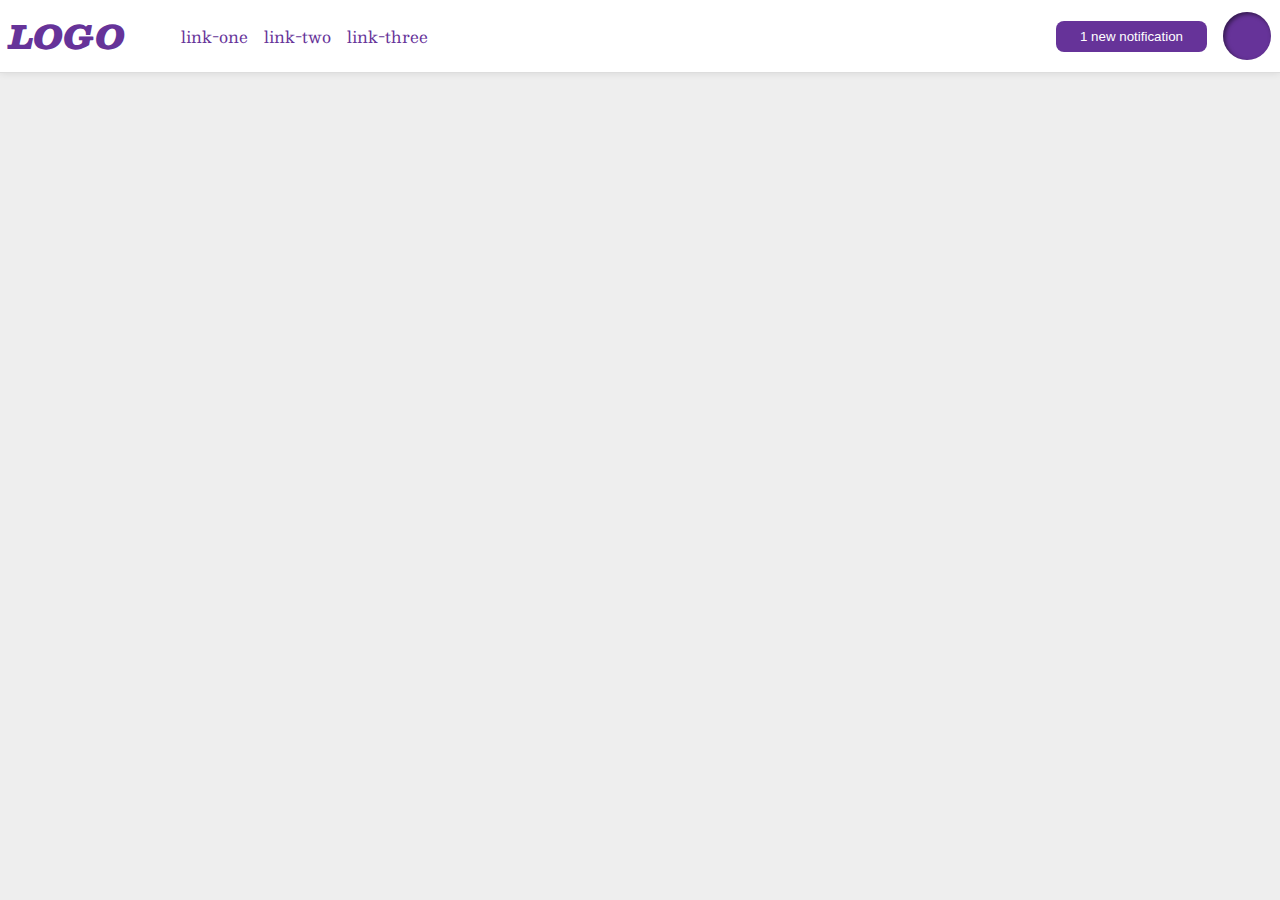
<file: flex/03-flex-header-2/index.html>
<!DOCTYPE html>
<html lang="en">
<head>
  <meta charset="UTF-8">
  <meta http-equiv="X-UA-Compatible" content="IE=edge">
  <meta name="viewport" content="width=device-width, initial-scale=1.0">
  <title>Flex Header 2</title>
  <link rel="stylesheet" href="style.css">
</head>
<body>
    <div class="header">
      <div class="container-left">
        <div class="logo">
        LOGO
        </div>
        <ul class="links">
          <li><a href="google.com">link-one</a></li>
          <li><a href="google.com">link-two</a></li>
          <li><a href="google.com">link-three</a></li>
        </ul>
      </div>
      <div class="container-right">
        <button class="notifications">
          1 new notification
        </button>
        <div class="profile-image"></div>
      </div>
    </div>
</body>
</html>
</file>
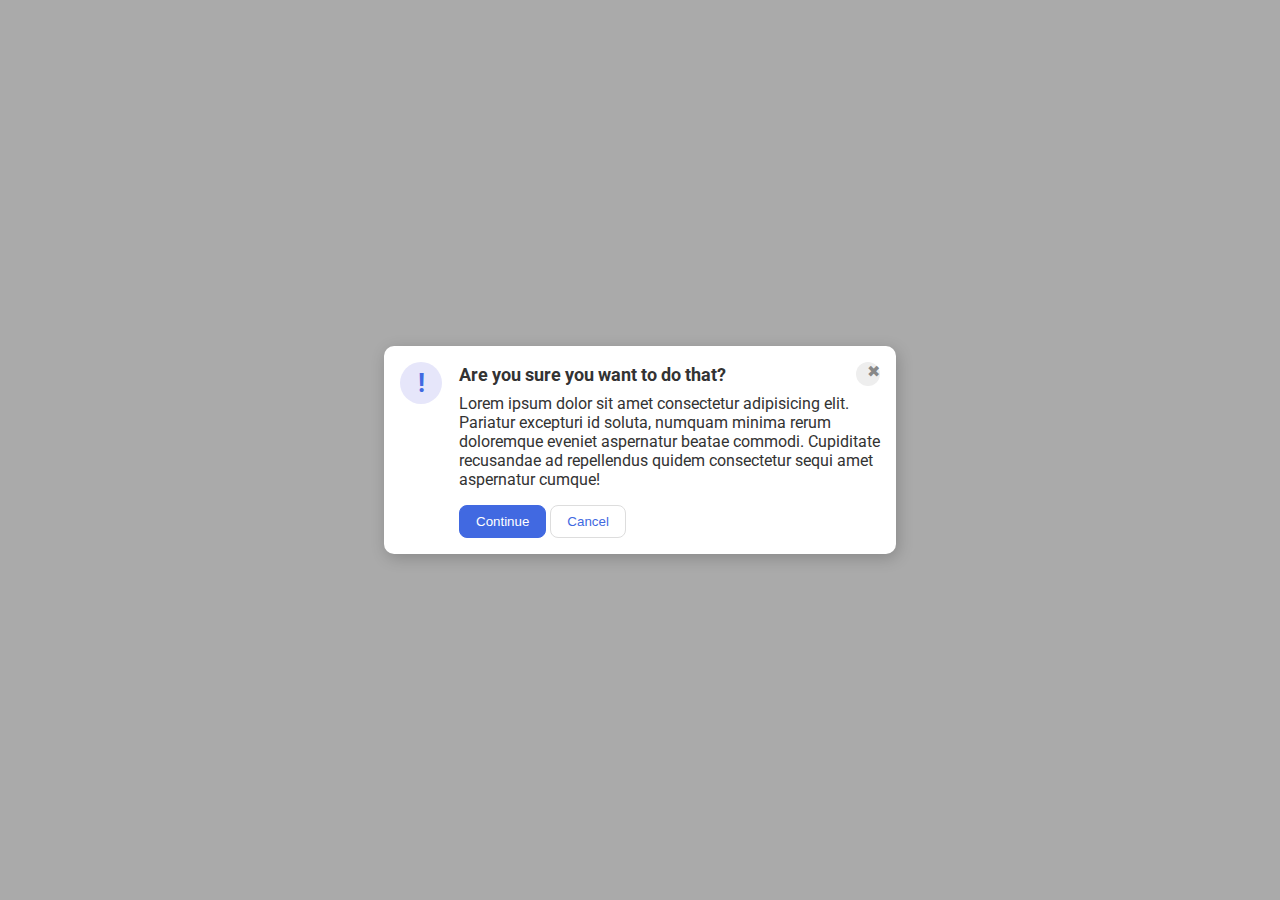
<file: flex/05-flex-modal/index.html>
<!DOCTYPE html>
<html lang="en">
<head>
  <meta charset="UTF-8">
  <meta http-equiv="X-UA-Compatible" content="IE=edge">
  <meta name="viewport" content="width=device-width, initial-scale=1.0">
  <link rel="stylesheet" href="style.css">
  <title>Modal</title>
</head>
<body>
  <div class="modal">
    <div class="icon">!</div>
    <div class="container">
      <div class="header">Are you sure you want to do that?
        <div class="close-button">✖</div>
      </div>
      <div class="text">Lorem ipsum dolor sit amet consectetur adipisicing elit. Pariatur excepturi id soluta, numquam minima rerum doloremque eveniet aspernatur beatae commodi. Cupiditate recusandae ad repellendus quidem consectetur sequi amet aspernatur cumque!</div>
      <button class="continue">Continue</button>
      <button class="cancel">Cancel</button>
    </div>
  </div>
</body>
</html>
</file>
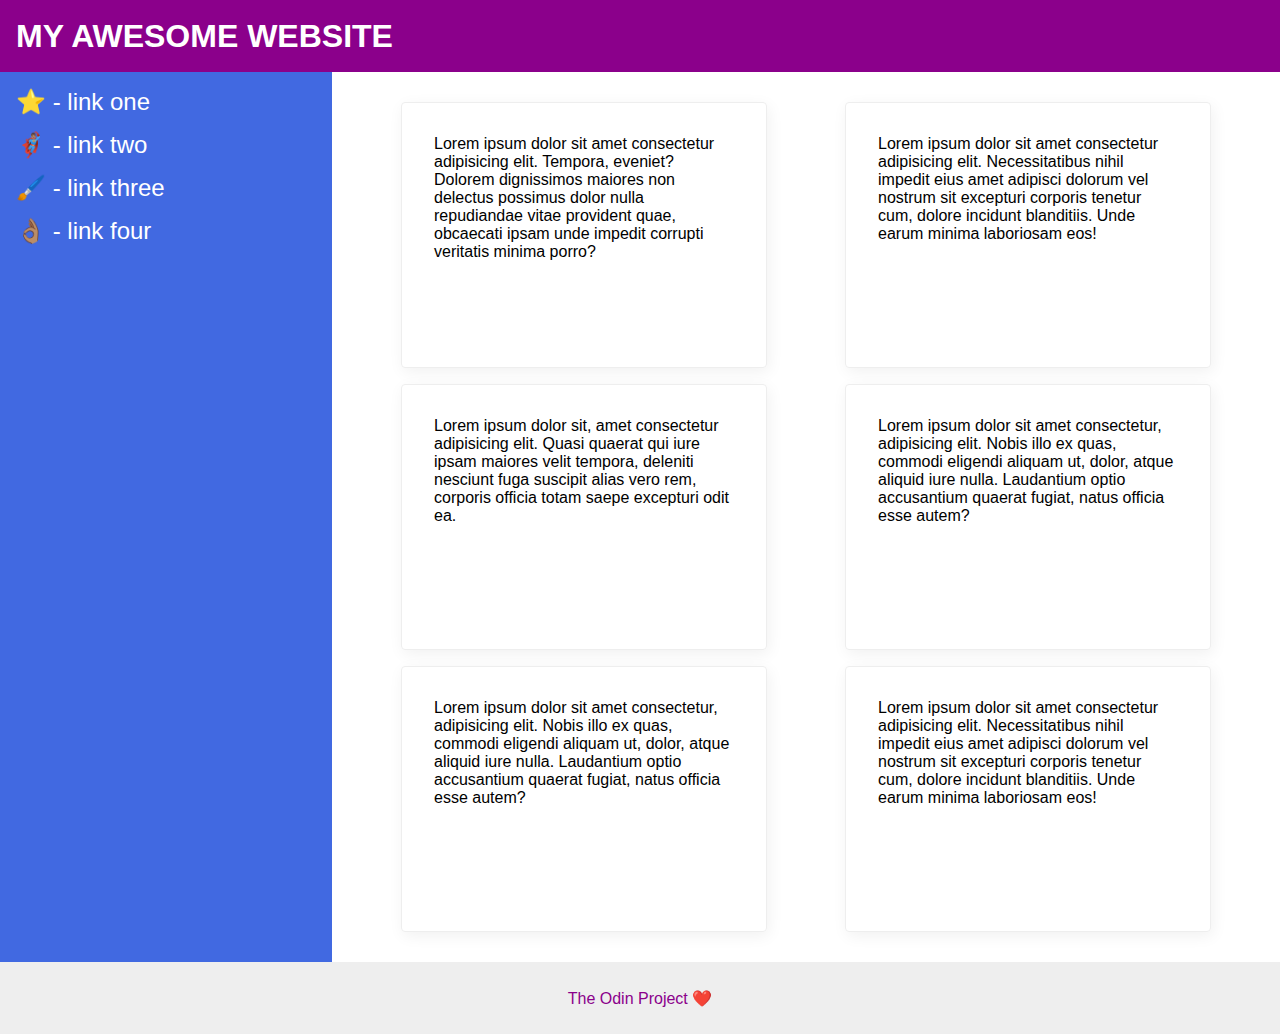
<file: flex/07-flex-layout-2/index.html>
<!DOCTYPE html>
<html lang="en">
<head>
  <meta charset="UTF-8">
  <meta http-equiv="X-UA-Compatible" content="IE=edge">
  <meta name="viewport" content="width=device-width, initial-scale=1.0">
  <title>The Holy Grail</title>
  <link rel="stylesheet" href="style.css">
</head>
<body>
  <div class="header">
    MY AWESOME WEBSITE
  </div>
  
  <div class="main-container">
    <div class="sidebar">
      <ul>
        <li><a href="google.com">⭐ - link one</a></li>
        <li><a href="google.com">🦸🏽‍♂️ - link two</a></li>
        <li><a href="google.com">🖌️ - link three</a></li>
        <li><a href="google.com">👌🏽 - link four</a></li>
      </ul>
    </div>
    <div class="card-container">
      <div class="top">
        <div class="card">Lorem ipsum dolor sit amet consectetur adipisicing elit. Tempora, eveniet? Dolorem dignissimos maiores non delectus possimus dolor nulla repudiandae vitae provident quae, obcaecati ipsam unde impedit corrupti veritatis minima porro?</div>
        <div class="card">Lorem ipsum dolor sit, amet consectetur adipisicing elit. Quasi quaerat qui iure ipsam maiores velit tempora, deleniti nesciunt fuga suscipit alias vero rem, corporis officia totam saepe excepturi odit ea.</div>
        <div class="card">Lorem ipsum dolor sit amet consectetur, adipisicing elit. Nobis illo ex quas, commodi eligendi aliquam ut, dolor, atque aliquid iure nulla. Laudantium optio accusantium quaerat fugiat, natus officia esse autem?</div>
      </div>
      <div class="bottom">
        <div class="card">Lorem ipsum dolor sit amet consectetur adipisicing elit. Necessitatibus nihil impedit eius amet adipisci dolorum vel nostrum sit excepturi corporis tenetur cum, dolore incidunt blanditiis. Unde earum minima laboriosam eos!</div>
        <div class="card">Lorem ipsum dolor sit amet consectetur, adipisicing elit. Nobis illo ex quas, commodi eligendi aliquam ut, dolor, atque aliquid iure nulla. Laudantium optio accusantium quaerat fugiat, natus officia esse autem?</div>
        <div class="card">Lorem ipsum dolor sit amet consectetur adipisicing elit. Necessitatibus nihil impedit eius amet adipisci dolorum vel nostrum sit excepturi corporis tenetur cum, dolore incidunt blanditiis. Unde earum minima laboriosam eos!</div>
      </div>
    </div>
  </div>
  <div class="footer">
    The Odin Project ❤️
  </div>
</body>
</html>
</file>
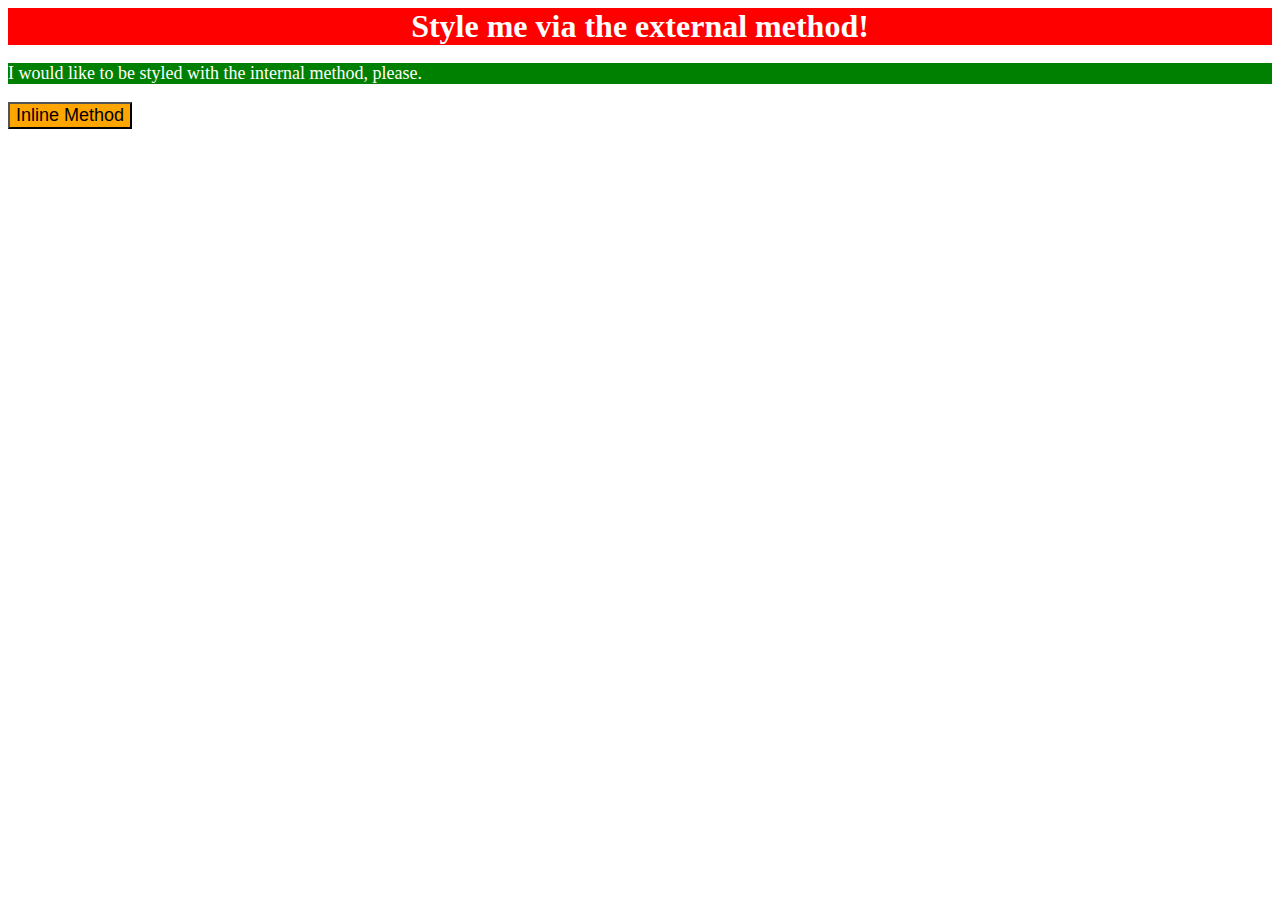
<file: foundations/01-css-methods/index.html>
<!DOCTYPE html>
<html lang="en">
<head>
  <meta charset="UTF-8">
  <meta http-equiv="X-UA-Compatible" content="IE=edge">
  <meta name="viewport" content="width=device-width, initial-scale=1.0">
  <link rel="stylesheet" href="styles.css">
  <style>
    p {
      background-color: green;
      color: white;
      font-size: 18px;
    }
  </style>
  <title>Methods for Adding CSS</title>
</head>
<body>
  <div>Style me via the external method!</div>
  <p>I would like to be styled with the internal method, please.</p>
  <button style="background-color: orange; font-size: 18px;">Inline Method</button>
</body>
</html>
</file>
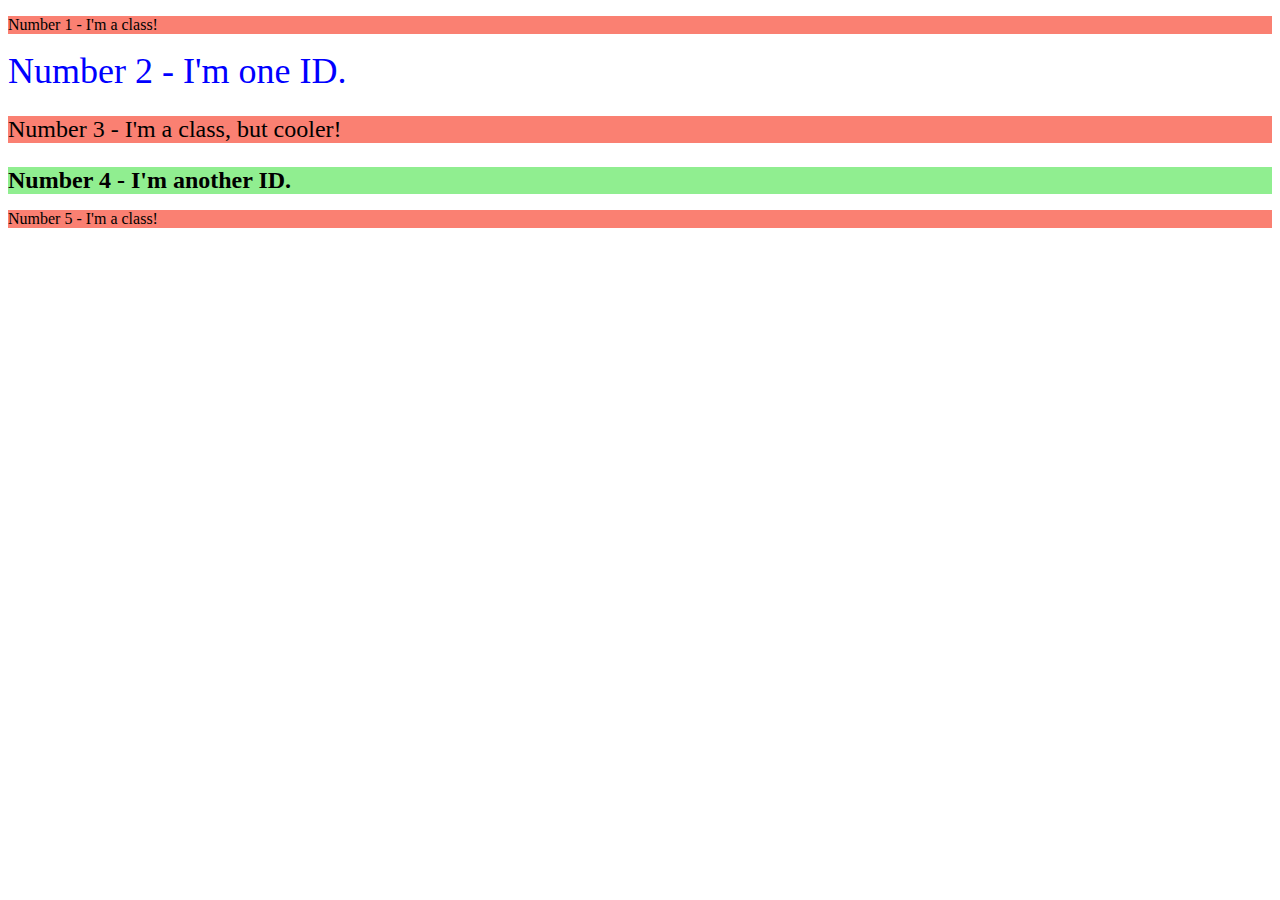
<file: foundations/02-class-id-selectors/index.html>
<!DOCTYPE html>
<html lang="en">
<head>
  <meta charset="UTF-8">
  <meta http-equiv="X-UA-Compatible" content="IE=edge">
  <meta name="viewport" content="width=device-width, initial-scale=1.0">
  <title>Class and ID Selectors</title>
  <link rel="stylesheet" href="style.css">
</head>
<body>
  <p class="odd">Number 1 - I'm a class!</p>
  <div id="second">Number 2 - I'm one ID.</div>
  <p class="odd third">Number 3 - I'm a class, but cooler!</p>
  <div id="fourth">Number 4 - I'm another ID.</div>
  <p class="odd">Number 5 - I'm a class!</p>
</body>
</html>
</file>
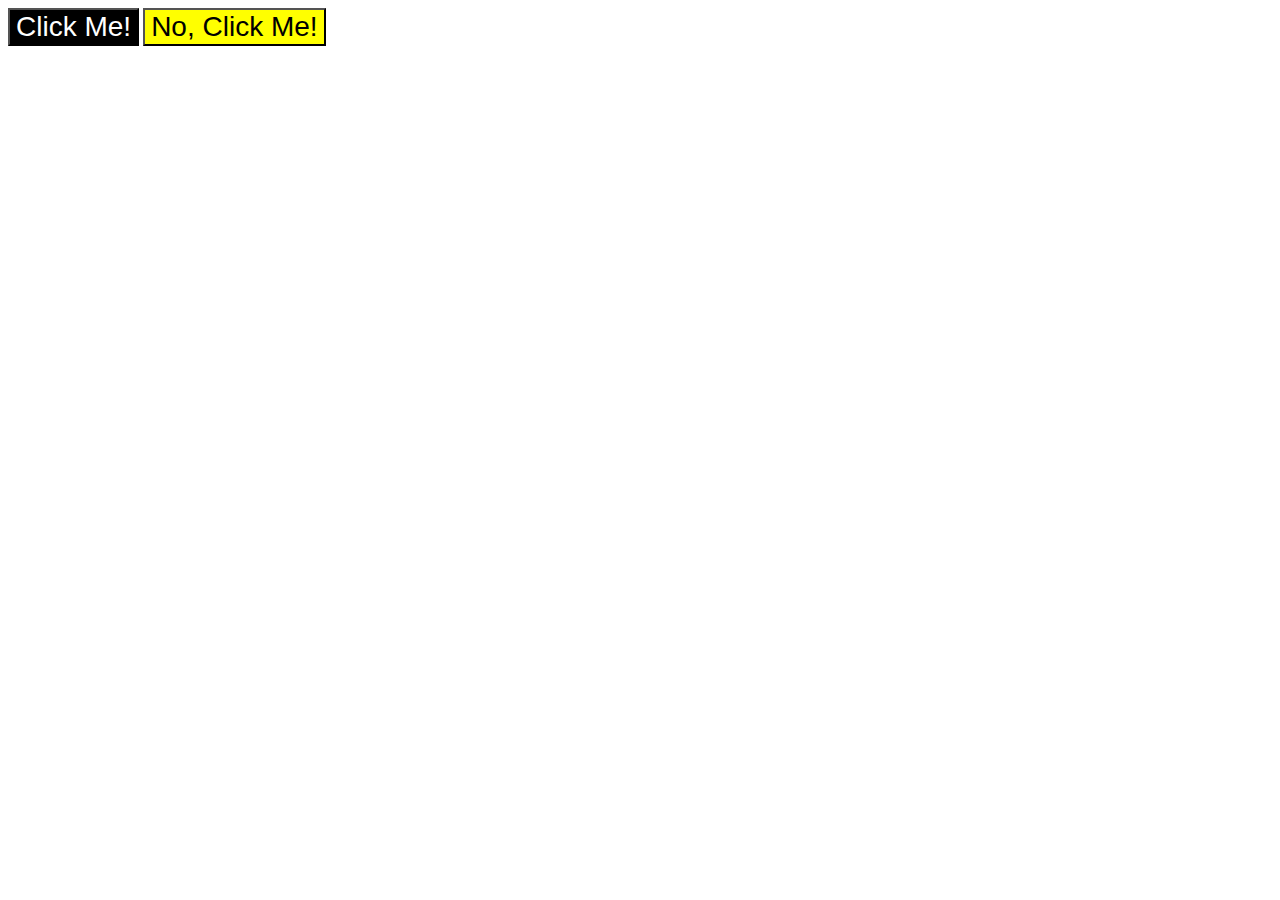
<file: foundations/03-grouping-selectors/index.html>
<!DOCTYPE html>
<html lang="en">
<head>
  <meta charset="UTF-8">
  <meta http-equiv="X-UA-Compatible" content="IE=edge">
  <meta name="viewport" content="width=device-width, initial-scale=1.0">
  <title>Grouping Selectors</title>
  <link rel="stylesheet" href="style.css">
</head>
<body>
  <button class="one both">Click Me!</button>
  <button class="two both">No, Click Me!</button>
</body>
</html>
</file>
<file: flex/03-flex-header-2/style.css>
/* this is some magical font-importing.  
you'll learn about it later. */
@import url('https://fonts.googleapis.com/css2?family=Besley:ital,wght@0,400;1,900&display=swap');

body {
  margin: 0;
  background: #eee;
  font-family: Besley, serif;
}

.header {
  background: white;
  border-bottom: 1px solid #ddd;
  box-shadow: 0 0 8px rgba(0,0,0,.1);
  display: flex;
  justify-content: space-between;
  padding: 9px;
}

.profile-image {
  background: rebeccapurple;
  box-shadow: inset 2px 2px 4px rgba(0,0,0,.5);
  border-radius: 50%;
  width: 48px;
  height: 48px;
}

.logo {
  color: rebeccapurple;
  font-size: 32px;
  font-weight: 900;
  font-style: italic;
 
}

button {
  border: none;
  border-radius: 8px;
  background: rebeccapurple;
  color: white;
  padding: 8px 24px;
}

a {
  /* this removes the line under our links */
  text-decoration: none;
  color: rebeccapurple;
}

ul {
  list-style-type: none;
  display: flex;
  margin: auto;
  padding: auto;
  gap: 16px;
}

.container-left {
  display: flex;
  align-items: center;
  gap: 16px;
}

.container-right {
  display: flex;
  align-items: center;
  gap: 16px;
}
</file>
<file: flex/05-flex-modal/style.css>
@import url('https://fonts.googleapis.com/css2?family=Roboto:wght@400;700&display=swap');

html, body {
  height: 100%;
}

body {
  font-family: Roboto, sans-serif;
  margin: 0;
  background: #aaa;
  color: #333;
  /* I'll give you this one for free lol */
  display: flex;
  align-items: center;
  justify-content: center;
}

.modal {
  background: white;
  width: 480px;
  border-radius: 10px;
  box-shadow: 2px 4px 16px rgba(0,0,0,.2);
  padding: 16px;
  display: flex;
  gap: 17px;
}

.icon {
  color: royalblue;
  font-size: 26px;
  font-weight: 700;
  background: lavender;
  width: 42px;
  height: 42px;
  border-radius: 50%;
  display: flex;
  align-items: center;
  justify-content: center;
  flex-shrink: 0;
}

.close-button {
  background: #eee;
  border-radius: 50%;
  color: #888;
  font-weight: 400;
  font-size: 16px;
  height: 24px;
  width: 24px;
  display: flex;
  justify-content: flex-end;
  align-items: flex-start;
}

button {
  padding: 8px 16px;
  border-radius: 8px;
}

button.continue {
  background: royalblue;
  border: 1px solid royalblue;
  color: white;
}

button.cancel {
  background: white;
  border: 1px solid #ddd;
  color: royalblue;
}

.header {
  display: flex;
  align-items: center;
  justify-content: space-between;
  font-weight: 700;
  font-size: 18px;
  text-align: center;
  margin-bottom: 8px;

}

.text {
  margin-bottom: 16px;
}
</file>
<file: flex/07-flex-layout-2/style.css>
body {
  font-family: -apple-system, BlinkMacSystemFont, 'Segoe UI', Roboto, Oxygen, Ubuntu, Cantarell, 'Open Sans', 'Helvetica Neue', sans-serif;
  margin: 0;
  min-height: 100vh;
  display: flex;
  flex-direction: column;
  flex: 1;
}

.header {
  display: flex;
  align-items: center;
  height: 72px;
  background: darkmagenta;
  color: white;
  font-size: 32px;
  font-weight: 900;
  padding-left: 16px;
}

.footer {
  display: flex;
  justify-content: center;
  align-items: center;
  height: 72px;
  background: #eee;
  color: darkmagenta;
}

.sidebar {
  display: flex;
  width: 300px;
  background: royalblue;
  flex-shrink: 0;
  padding: 16px;
  }

.card {
  border: 1px solid #eee;
  box-shadow: 2px 4px 16px rgba(0,0,0,.06);
  border-radius: 4px;
  width: 300px;
  height: 200px;
  padding: 32px;
}

.card-container {
  display: flex;
  margin: 30px;
}

.main-container {
  display: flex;
  flex: 1;
}

.top {
  display: flex;
  justify-content: center;
  flex-wrap: wrap;
  gap: 16px;
}

.bottom {
  display: flex;
  justify-content: center;
  flex-wrap: wrap;
  gap: 16px;
}

a {
  font-size: 24px;
  color: white;
  text-decoration: none;
}

ul {
  list-style-type: none;
  margin: 0;
  padding: 0;
}

li {
  margin-bottom: 15px;
}
</file>
<file: foundations/01-css-methods/styles.css>
div {
    background-color: red;
    color: white;
    font-size: 32px;
    text-align: center;
    font-weight: bold; 

}
</file>
<file: foundations/02-class-id-selectors/style.css>
.odd {
    background-color: #fa8072;
    font-family: "Verdana" "DejaVu Sans" sans-serif;
}

#second {
    color: #0000ff;
    font-size: 36px;
}

.third {
    background-color: #fa8072;
    font-family: "Verdana" "DejaVu Sans" sans-serif;
    font-size: 24px;
}

#fourth {
    background-color: #90ee90;
    font-size: 24px;
    font-weight: bold;
}
</file>
<file: foundations/03-grouping-selectors/style.css>
.one {
    background-color: black;
    color: hsl(0, 0%, 100%);
}

.two {
    background-color: rgb(255, 255, 0);
}

.both {
    font-size: 28px;
    font-family: "Helvetica" "Times New Roman" sans-serif;
}
</file>
